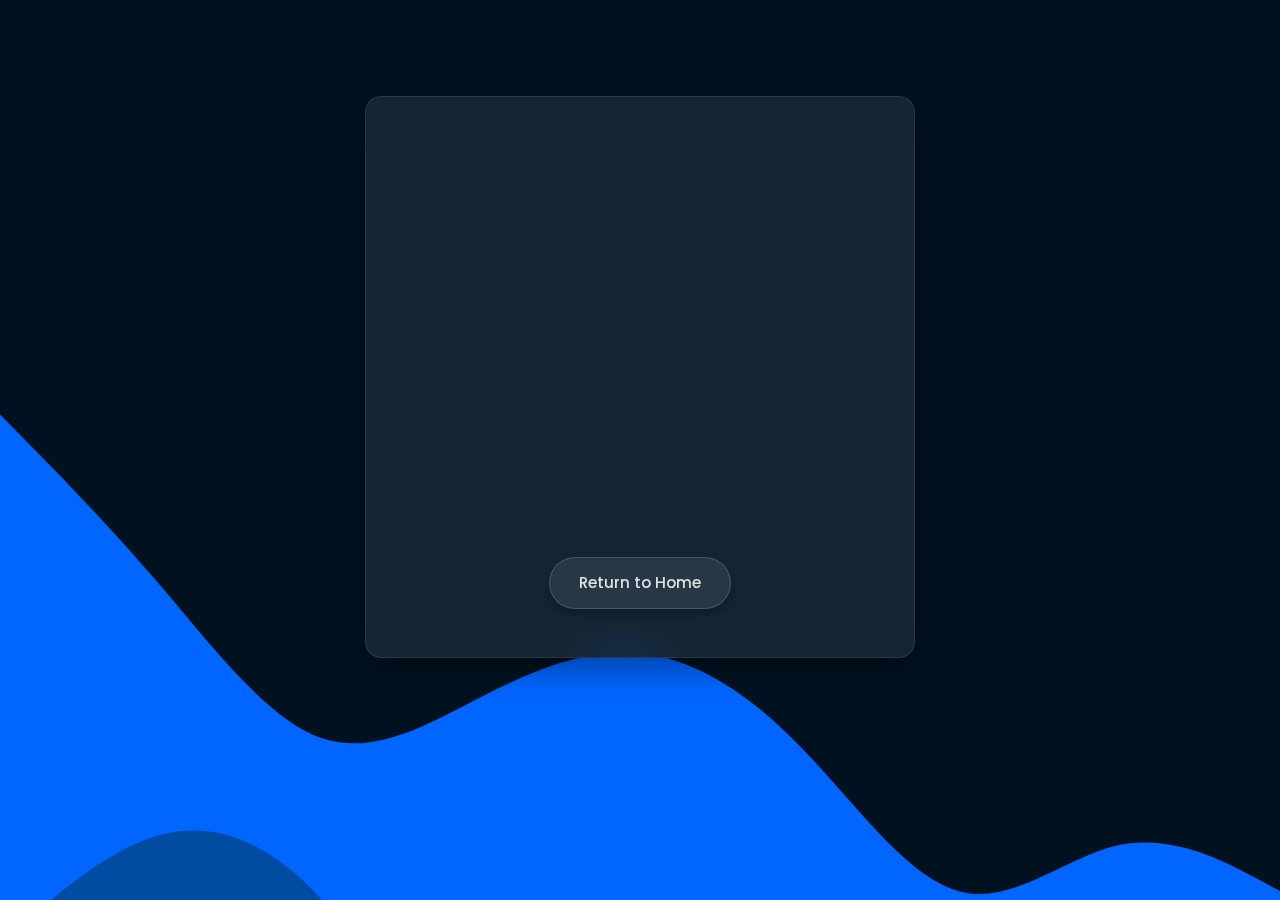
<file: thankyou.html>
<!DOCTYPE html>
<html lang="en">
<head>
    <meta charset="UTF-8">
    <meta name="viewport" content="width=device-width, initial-scale=1.0">
    <title>Thank You!</title>
    <link rel="preconnect" href="https://fonts.googleapis.com">
    <link rel="preconnect" href="https://fonts.gstatic.com" crossorigin>
    <link href="https://fonts.googleapis.com/css2?family=Outfit:wght@400;600;700&family=Inter:wght@300;400;500;600&family=Poppins:wght@400;600&display=swap" rel="stylesheet">
    <link rel="stylesheet" href="style.css">
    <link rel="icon" href="assets/fevicon.png" type="image/png" />
</head>
<body>
    <div class="thank-you-container glass-box">
        <div class="icon-wrapper">
            <!-- Using a simple checkmark emoji for the icon as no external icon library is linked -->
            <span class="animated-icon">&#x2714;</span> 
        </div>
        <h1 class="animated-text">Thank You!</h1>
        <p class="animated-text">Your message has been successfully sent.</p>
        <p class="animated-text">I appreciate you reaching out and will get back to you shortly.</p>
        <a href="index.html" class="back-home-btn">Return to Home</a>
    </div>
</body>
</html>
</file>
<file: style.css>
/*
 * =============================================================================
 * Project: Rohit Lokhande Portfolio Website - Comprehensive Stylesheet
 * Author: Gemini
 * Date: July 13, 2025
 * Version: 5.2 (Always-On Dropdown Navigation for index.html)
 * Description: This stylesheet provides a complete, responsive design for the
 * Rohit Lokhande portfolio website, including the main pages,
 * contact form, admin login, and admin dashboard. It implements
 * a dark theme with glassmorphism effects and ensures full
 * mobile-friendliness across all sections, specifically
 * addressing navigation menus for both the main site and the
 * admin panel, and optimizing table and form layouts for small screens.
 *
 * This version has been thoroughly reviewed for consistency in input styling
 * and overall mobile responsiveness, with specific focus on admin-panel.html.
 *
 * IMPORTANT: This version modifies index.html's navigation to always be a
 * dropdown menu, controlled by an icon, regardless of screen size.
 * =============================================================================
 */

/* =============================================================================
 * 1. BASE STYLES & UNIVERSAL RULES
 * - Box-sizing, font imports (if needed), root variables, body defaults.
 * =============================================================================
 */

/* Universal Box-Sizing for easier layout calculations */
*,
*::before,
*::after {
    box-sizing: border-box;
    margin: 0;
    padding: 0;
}

/*
 * Font Imports (from your HTML)
 * These links are typically placed in the <head> of your HTML files.
 * If they are already there, you do NOT need to @import them again here.
 * Uncomment the @import rules below ONLY if you prefer to manage them
 * directly from your CSS and have removed them from your HTML <head>.
 */
/*
@import url('https://fonts.googleapis.com/css2?family=Outfit:wght@400;600;700&display=swap');
@import url('https://fonts.googleapis.com/css2?family=Inter:wght@300;400;500;600&display=swap');
@import url('https://fonts.googleapis.com/css2?family=Poppins:wght@400;600&display=swap');
*/

/* --- THEME VARIABLES: Centralized for easy theme management --- */
:root {
    /* Color Palette - Dark Theme with Cyan Accents */
    --primary-text-color: #e0e0e0; /* Light gray for main text and headings */
    --secondary-text-color: #a0a0a0; /* Slightly darker light gray for descriptions, sub-text */
    --accent-color: #8be9fd; /* Vibrant light blue/cyan for interactive elements, highlights */
    --background-color: #1a232e; /* Very dark blue for the main background */

    /* Action & Status Colors */
    --primary-action-color: #007bff; /* Standard blue for primary buttons */
    --primary-action-hover: #0056b3; /* Darker blue on hover for primary buttons */
    --secondary-action-color: #6c757d; /* Muted gray for secondary buttons */
    --secondary-action-hover: #5a6268; /* Darker gray on hover for secondary buttons */
    --danger-color: #ef5350; /* Red for destructive actions (e.g., delete, logout) */
    --danger-hover: #d32f2f; /* Darker red on hover for danger actions */
    --success-color: #8bc34a; /* Green for success messages/icons */
    --info-color: #2196f3; /* Blue for informational messages */
    --warning-color: #ffc107; /* Yellow for warnings */

    /* Glass Effect Properties */
    --glass-bg-color: rgba(30, 45, 60, 0.7); /* Darker semi-transparent background for glass elements */
    --glass-border-color: rgba(60, 75, 90, 0.5); /* Slightly lighter dark border for glass elements */
    --glass-shadow-color: rgba(0, 0, 0, 0.4); /* Darker, more pronounced shadow for glass elements */
    --glass-blur-amount: 15px; /* Standard blur level for glassmorphism */

    /* Font Families - Defined using fallbacks */
    --font-outfit: 'Outfit', sans-serif;   /* For prominent headings */
    --font-inter: 'Inter', sans-serif;     /* For body text, forms, general UI */
    --font-poppins: 'Poppins', sans-serif; /* For buttons, specific call-to-actions */

    /* Font Weights - Standardized for consistency */
    --font-weight-light: 300;
    --font-weight-regular: 400;
    --font-weight-medium: 500;
    --font-weight-semibold: 600;
    --font-weight-bold: 700;

    /* Spacing Units - Consistent padding and margins */
    --spacing-xs: 0.5rem;   /* 8px */
    --spacing-sm: 1rem;     /* 16px */
    --spacing-md: 1.5rem;   /* 24px */
    --spacing-lg: 2rem;     /* 32px */
    --spacing-xl: 3rem;     /* 48px */
    --spacing-xxl: 4rem;    /* 64px */

    /* Border Radii - Consistent rounded corners */
    --border-radius-sm: 8px;
    --border-radius-md: 12px;
    --border-radius-lg: 16px;
    --border-radius-pill: 30px; /* For pill-shaped buttons */
    --border-radius-circle: 50%; /* For circular elements like profile images */

    /* Transition Durations - Smooth animations */
    --transition-speed-fast: 0.2s;
    --transition-speed-normal: 0.3s;
    --transition-speed-slow: 0.5s;
    --transition-ease: ease-in-out;
}

/* --- Base Body Styling --- */
body {
    font-family: var(--font-inter), sans-serif; /* Default body font */
    line-height: 1.6; /* Improved readability for long text blocks */
    color: var(--primary-text-color); /* Default text color */
    background-color: var(--background-color); /* Fallback background color */
    min-height: 100vh; /* Ensures body takes at least full viewport height */
    display: flex; /* Enables flexbox layout for main content and footer */
    flex-direction: column; /* Stacks children vertically */
    overflow-x: hidden; /* CRITICAL: Prevents horizontal scrollbar from appearing on the body */

    /* SVG background properties - Ensures background is fully visible and responsive */
    background-image: url('assets/background.svg'); /* Path to your SVG background image */
    background-size: cover; /* Scales the background image to cover the entire viewport */
    background-position: center center; /* Centers the background image */
    background-repeat: no-repeat; /* Prevents the background image from repeating */
    background-attachment: fixed; /* Keeps the background fixed during page scroll */
    position: relative; /* Establishes a positioning context for z-index */
    z-index: 1; /* Ensures body content is on a layer above the background */
}

/* Ensures main content is above any potential background layers or decorative elements */
.main-content-wrapper {
    position: relative; /* Establishes a positioning context */
    z-index: 2; /* Higher z-index to appear above body background */
    flex-grow: 1; /* Allows main content to take up available vertical space */
    padding: var(--spacing-lg) var(--spacing-sm); /* Responsive padding: 2rem top/bottom, 1rem left/right */
    max-width: 1200px; /* Limits content width for better readability on large screens */
    margin: 0 auto; /* Centers the content wrapper horizontally */
    display: flex; /* Enables flexbox layout for sections within */
    flex-direction: column; /* Stacks sections vertically */
    gap: var(--spacing-lg); /* Space between major sections */
}

/* --- Typography Styling for Headings and Paragraphs --- */
h1, h2, h3, h4, h5, h6 {
    font-family: var(--font-outfit), sans-serif; /* Headings use Outfit font */
    color: var(--primary-text-color); /* Consistent heading color */
    font-weight: var(--font-weight-bold); /* Default bold weight for headings */
    margin-bottom: var(--spacing-sm); /* Standard bottom margin for headings */
    line-height: 1.2; /* Tighter line height for better heading appearance */
}

h1 {
    font-size: 3rem; /* Larger for main hero title */
    font-weight: var(--font-weight-bold);
}

h2 {
    font-size: 2.4rem; /* Adjusted for section titles */
    text-align: center; /* Centers section titles */
    margin-bottom: var(--spacing-md); /* More space below section titles */
    color: var(--accent-color); /* Highlight section titles with accent color */
    text-shadow: 0 2px 8px rgba(0, 0, 0, 0.4); /* Subtle text shadow for depth */
}

h3 {
    font-size: 1.8rem;
    font-weight: var(--font-weight-semibold);
}

h4 {
    font-size: 1.3rem;
    font-weight: var(--font-weight-medium);
}

p {
    margin-bottom: var(--spacing-sm); /* Standard bottom margin for paragraphs */
    font-size: 1rem; /* Default paragraph font size */
    color: var(--secondary-text-color); /* Slightly muted color for body text */
    font-weight: var(--font-weight-regular);
}

/* Anchor (Link) Styling */
a {
    color: var(--accent-color); /* Links use accent color */
    text-decoration: none; /* Removes default underline */
    transition: color var(--transition-speed-normal) var(--transition-ease); /* Smooth color transition on hover */
}

a:hover {
    color: #a4f2ff; /* Lighter accent on hover for dark theme contrast */
    text-decoration: underline; /* Add underline on hover for clarity */
}

/* --- Reusable Utility Classes --- */

/* Glass Effect Box Styling */
.glass-box {
    background: var(--glass-bg-color); /* Semi-transparent background */
    backdrop-filter: blur(var(--glass-blur-amount)); /* Blur effect */
    -webkit-backdrop-filter: blur(var(--glass-blur-amount)); /* Vendor prefix for Safari */
    border-radius: var(--border-radius-lg); /* Rounded corners */
    border: 1px solid var(--glass-border-color); /* Subtle border */
    box-shadow: 0 8px 32px 0 var(--glass-shadow-color); /* Soft shadow for depth */
    padding: var(--spacing-lg); /* Standard padding inside the box */
    margin-bottom: var(--spacing-lg); /* Standard bottom margin for stacking */
    transition: all var(--transition-speed-normal) var(--transition-ease); /* Smooth transitions for hover effects */
}

.glass-box:hover {
    box-shadow: 0 12px 40px 0 rgba(0, 0, 0, 0.45); /* Enhanced shadow on hover */
    transform: translateY(-3px); /* Slight lift effect */
}

/* Action Button Styling */
.action-btn {
    display: inline-block; /* Allows padding and margin, but respects content width */
    padding: var(--spacing-sm) var(--spacing-md); /* Standard padding for buttons */
    border-radius: var(--border-radius-sm); /* Slightly rounded corners */
    font-weight: var(--font-weight-semibold); /* Bolder text for buttons */
    text-align: center; /* Centers text within the button */
    cursor: pointer; /* Indicates clickable element */
    transition: all var(--transition-speed-normal) var(--transition-ease); /* Smooth transitions */
    border: none; /* Removes default button border */
    font-family: var(--font-inter), sans-serif; /* Button text font */
    font-size: 1rem; /* Standard button font size */
    white-space: nowrap; /* Prevents button text from wrapping */
    text-decoration: none; /* Ensures no underline for anchor buttons */
}

.primary-action {
    background-color: var(--primary-action-color); /* Primary blue background */
    color: #ffffff; /* White text */
    box-shadow: 0 4px 10px rgba(0, 123, 255, 0.3); /* Soft shadow */
}

.primary-action:hover {
    background-color: var(--primary-action-hover); /* Darker blue on hover */
    box-shadow: 0 6px 15px rgba(0, 123, 255, 0.4); /* Enhanced shadow on hover */
    transform: translateY(-2px); /* Slight lift effect */
}

.secondary-action {
    background-color: var(--secondary-action-color); /* Muted gray background */
    color: #ffffff; /* White text */
    box-shadow: 0 4px 10px rgba(108, 117, 125, 0.3); /* Soft shadow */
}

.secondary-action:hover {
    background-color: var(--secondary-action-hover); /* Darker gray on hover */
    box-shadow: 0 6px 15px rgba(108, 117, 125, 0.4); /* Enhanced shadow on hover */
    transform: translateY(-2px); /* Slight lift effect */
}

.danger-action {
    background-color: var(--danger-color); /* Red background for danger */
    color: #ffffff; /* White text */
    box-shadow: 0 4px 10px rgba(239, 83, 80, 0.3); /* Soft shadow */
}

.danger-action:hover {
    background-color: var(--danger-hover); /* Darker red on hover */
    box-shadow: 0 6px 15px rgba(239, 83, 80, 0.4); /* Enhanced shadow on hover */
    transform: translateY(-2px); /* Slight lift effect */
}

/* Message Status Styling */
.success-message {
    color: var(--success-color); /* Green for success */
    font-weight: var(--font-weight-medium);
    margin-top: var(--spacing-sm);
    text-align: center;
}

.error-message {
    color: var(--danger-color); /* Red for errors */
    font-weight: var(--font-weight-medium);
    margin-top: var(--spacing-sm);
    text-align: center;
}

/* --- Section Container Styling --- */
.section-container {
    padding: var(--spacing-xl); /* Generous padding for sections */
    margin-bottom: var(--spacing-xl); /* Space between sections */
    text-align: center; /* Default text alignment for sections */
}

/* =============================================================================
 * 2. INDEX.HTML (MAIN PORTFOLIO PAGE) STYLES
 * - Top Bar, Hero Section, Skills, Projects, Contact, Let's Connect.
 * =============================================================================
 */

/* --- Top Bar / Main Navigation (index.html) --- */
.top-bar {
    display: flex; /* Uses flexbox for horizontal alignment */
    justify-content: space-between; /* Pushes logo to left, nav to right */
    align-items: center; /* Vertically centers items */
    padding: var(--spacing-sm) var(--spacing-md); /* Padding for the top bar */
    background: rgba(30, 45, 60, 0.95); /* Semi-transparent dark background */
    backdrop-filter: blur(10px); /* Blur effect */
    -webkit-backdrop-filter: blur(10px); /* Vendor prefix */
    border-bottom: 1px solid rgba(60, 75, 90, 0.7); /* Subtle bottom border */
    box-shadow: 0 2px 10px rgba(0, 0, 0, 0.5); /* Shadow for depth */
    position: sticky; /* Makes the header stick to the top */
    top: 0; /* Sticks to the very top */
    z-index: 1000; /* Ensures it's above other content */
    flex-wrap: wrap; /* Allows items to wrap on smaller screens */
}

.top-bar .logo {
    font-family: var(--font-outfit), sans-serif; /* Logo font */
    font-weight: var(--font-weight-bold);
    font-size: 1.8rem; /* Logo size */
    color: var(--primary-text-color); /* Logo color */
    user-select: none; /* Prevents text selection */
    text-shadow: 0 2px 5px rgba(0, 0, 0, 0.3); /* Subtle text shadow */
}

/* Ellipsis Icon for ALL Navigation (index.html) - ALWAYS VISIBLE */
.menu-icon-dots {
    cursor: pointer; /* Indicates clickable */
    font-size: 1.8rem; /* Icon size */
    color: var(--primary-text-color); /* Icon color */
    padding: var(--spacing-xs); /* Padding around the icon */
    border-radius: var(--border-radius-sm); /* Rounded corners */
    transition: background-color var(--transition-speed-normal) var(--transition-ease); /* Smooth hover effect */
    display: block; /* Always visible now */
    z-index: 1001; /* Ensures it's above the dropdown when active */
    position: relative; /* For dropdown positioning */
}

.menu-icon-dots:hover {
    background-color: rgba(255, 255, 255, 0.1); /* Light background on hover */
}

/* Main Dropdown Menu (index.html) - Always a dropdown */
.dropdown-menu {
    list-style: none; /* Removes bullet points */
    margin: 0;
    padding: 0;
    display: flex; /* Default to flex for internal stacking */
    flex-direction: column; /* Stack links vertically */
    position: absolute; /* Position relative to .top-bar (or its containing block) */
    top: 100%; /* Position below the top-bar */
    right: var(--spacing-md); /* Align to right edge */
    background: rgba(29, 44, 60, 0.98); /* Darker background for dropdown */
    backdrop-filter: blur(15px);
    -webkit-backdrop-filter: blur(15px);
    width: 180px; /* Fixed width for dropdown */
    border-radius: var(--border-radius-sm);
    box-shadow: 0 8px 20px rgba(0, 0, 0, 0.6);
    border: 1px solid rgba(139, 233, 253, 0.2);
    padding: 0.5rem 0; /* Adjusted padding */
    opacity: 0; /* Hidden initially */
    transform: translateY(-10px); /* Slight initial offset */
    transition: opacity 0.3s ease, transform 0.3s ease; /* Smooth animation */
    z-index: 990; /* Lower than menu-icon-dots, higher than content */
    pointer-events: none; /* Prevents interaction when hidden */
}

.dropdown-menu.active {
    opacity: 1;
    transform: translateY(0);
    pointer-events: all; /* Allows interaction when active */
}
.dropdown-menu li {
    width: 100%; /* Full width list items */
}
.dropdown-menu li a {
    padding: 0.6rem 1rem; /* Adjusted link padding */
    width: calc(100% - 2rem); /* Account for padding */
    display: block; /* Make links block level */
    text-align: left; /* Align text left */
    border-radius: 0; /* No rounded corners inside dropdown */
    font-size: 1rem; /* Adjusted font size */
    color: var(--primary-text-color); /* Link color */
    text-decoration: none;
    transition: all var(--transition-speed-normal) var(--transition-ease);
}
.dropdown-menu li a:hover {
    background-color: rgba(139, 233, 253, 0.1);
    transform: none; /* No lift effect in dropdown */
    box-shadow: none;
    color: var(--accent-color);
}


/* --- Hero Section (index.html) --- */
.hero-section {
    display: flex; /* Uses flexbox for layout */
    flex-direction: column; /* Stacks items vertically by default (mobile-first) */
    align-items: center; /* Centers items horizontally */
    text-align: center; /* Centers text */
    gap: var(--spacing-md); /* Space between image and info */
    padding: var(--spacing-sm); /* Padding for the section */
    min-height: calc(100vh - 80px); /* Adjusts height based on header (approx) */
    justify-content: center; /* Centers content vertically */
}

.profile-image {
    width: 160px; /* Fixed width for profile image */
    height: 160px; /* Fixed height for profile image */
    border-radius: var(--border-radius-circle); /* Makes it perfectly circular */
    object-fit: cover; /* Ensures image covers the area without distortion */
    border: 4px solid var(--glass-border-color); /* Border matching glass theme */
    box-shadow: 0 4px 20px var(--glass-shadow-color); /* Shadow for depth */
    flex-shrink: 0; /* Prevents image from shrinking on smaller screens */
}

.profile-info {
    max-width: 600px; /* Limits width of text content */
}

.hero-title {
    font-size: 2.8rem; /* Adjusted hero title size for mobile */
    margin-bottom: var(--spacing-xs); /* Reduced margin */
    line-height: 1.2;
    color: var(--primary-text-color);
    text-shadow: 0 4px 10px rgba(0, 0, 0, 0.4); /* Prominent text shadow */
}

.hero-description-wrapper {
    padding: var(--spacing-md); /* Padding inside the glass box */
}

.hero-desc {
    font-size: 1rem; /* Default description font size */
    color: var(--secondary-text-color);
    font-weight: var(--font-weight-regular);
    margin-bottom: 0; /* No bottom margin if it's the last element */
}

.hero-buttons {
    display: flex; /* Uses flexbox for buttons */
    flex-direction: column; /* Stacks buttons vertically by default (mobile-first) */
    gap: var(--spacing-sm); /* Space between buttons */
    margin-top: var(--spacing-md); /* Space above buttons */
}

.hero-btn {
    padding: 0.8rem 1.5rem; /* Padding for hero buttons */
    border-radius: var(--border-radius-pill); /* Pill-shaped buttons */
    font-weight: var(--font-weight-bold);
    font-size: 1rem; /* Button font size */
    text-transform: uppercase; /* Uppercase text */
    letter-spacing: 0.05em; /* Letter spacing */
    box-shadow: 0 5px 15px rgba(0, 0, 0, 0.3); /* Button shadow */
    transition: all var(--transition-speed-normal) var(--transition-ease); /* Smooth transitions */
    text-decoration: none; /* No underline */
    width: 100%; /* Full width on mobile */
    text-align: center; /* Center text */
}

.hero-btn.primary {
    background-color: var(--accent-color); /* Accent color background */
    color: var(--background-color); /* Dark text on accent background */
}

.hero-btn.primary:hover {
    background-color: #61dafb; /* Lighter accent on hover */
    transform: translateY(-3px); /* Lift effect */
    box-shadow: 0 8px 20px rgba(139, 233, 253, 0.6); /* Enhanced shadow */
}

.hero-btn.secondary {
    background-color: transparent; /* Transparent background */
    color: var(--accent-color); /* Accent color text */
    border: 2px solid var(--accent-color); /* Accent color border */
}

.hero-btn.secondary:hover {
    background-color: rgba(139, 233, 253, 0.1); /* Light accent background on hover */
    transform: translateY(-3px); /* Lift effect */
    box-shadow: 0 8px 20px rgba(139, 233, 253, 0.4); /* Enhanced shadow */
}

/* --- Skills Section (index.html) --- */
.skill-boxes {
    display: grid; /* Uses grid for layout */
    grid-template-columns: 1fr; /* Single column by default (mobile-first) */
    gap: var(--spacing-md); /* Space between skill boxes */
    max-width: 900px; /* Limits grid width on larger screens */
    margin: 0 auto; /* Centers the grid */
}

.skill-box {
    text-align: center; /* Centers content within the box */
    background: rgba(30, 45, 60, 0.8); /* Darker semi-transparent background */
    backdrop-filter: blur(var(--glass-blur-amount)); /* Blur effect */
    -webkit-backdrop-filter: blur(var(--glass-blur-amount));
    border-radius: var(--border-radius-lg); /* Rounded corners */
    border: 1px solid var(--glass-border-color); /* Subtle border */
    box-shadow: 0 4px 20px var(--glass-shadow-color); /* Shadow */
    padding: var(--spacing-md); /* Padding inside the box */
    transition: all var(--transition-speed-normal) var(--transition-ease); /* Smooth transitions */
}

.skill-box:hover {
    transform: translateY(-5px); /* Lift effect on hover */
    background-color: rgba(40, 55, 70, 0.9); /* Slightly less transparent on hover */
    box-shadow: 0 8px 25px rgba(0, 0, 0, 0.5); /* Enhanced shadow */
}

.skill-box h4 {
    margin-bottom: var(--spacing-sm); /* Space below skill category title */
    color: var(--accent-color); /* Accent color for category title */
}

.skill-box ul {
    list-style: none; /* Removes bullet points */
    padding: 0;
}

.skill-box li {
    background: rgba(50, 65, 80, 0.7); /* Background for individual skill items */
    padding: 0.7rem 1.2rem; /* Padding for skill items */
    margin-bottom: 0.5rem; /* Space between skill items */
    border-radius: var(--border-radius-sm); /* Rounded corners */
    color: var(--primary-text-color); /* Text color for skill items */
    font-size: 0.95rem; /* Font size for skill items */
    font-weight: var(--font-weight-medium);
    transition: transform var(--transition-speed-fast) var(--transition-ease),
                background-color var(--transition-speed-fast) var(--transition-ease); /* Fast transitions */
}

.skill-box li:last-child {
    margin-bottom: 0; /* No bottom margin for the last item */
}

.skill-box li:hover {
    transform: translateY(-3px); /* Slight lift effect on hover */
    background-color: rgba(70, 85, 100, 0.9); /* Darker background on hover */
}

/* --- Projects Section (index.html) --- */
.projects-grid {
    display: grid; /* Uses grid for layout */
    grid-template-columns: 1fr; /* Single column by default (mobile-first) */
    gap: var(--spacing-lg); /* Space between project cards */
    justify-content: center; /* Centers grid items */
}

.project-card {
    display: flex; /* Uses flexbox for internal layout */
    flex-direction: column; /* Stacks content vertically */
    overflow: hidden; /* Hides overflowing content (e.g., image corners) */
    text-align: center; /* Centers text within the card */
    padding: 0; /* No padding on the glass-box itself, content will have padding */
    /* Inherits glass-box properties */
    background: var(--glass-bg-color);
    backdrop-filter: blur(var(--glass-blur-amount));
    -webkit-backdrop-filter: blur(var(--glass-blur-amount));
    border-radius: var(--border-radius-lg);
    border: 1px solid var(--glass-border-color);
    box-shadow: 0 8px 32px 0 var(--glass-shadow-color);
    transition: all var(--transition-speed-normal) var(--transition-ease);
}

.project-card:hover {
    box-shadow: 0 12px 40px 0 rgba(0, 0, 0, 0.45);
    transform: translateY(-5px);
}

.project-card img {
    width: 100%; /* Image takes full width of the card */
    height: 200px; /* Fixed height for project images */
    object-fit: cover; /* Ensures image covers the area without distortion */
    border-bottom: 1px solid var(--glass-border-color); /* Separator below image */
    margin-bottom: var(--spacing-md); /* Space below image */
}

.project-card h3 {
    margin-top: 0;
    margin-bottom: var(--spacing-sm); /* Space below project title */
    color: var(--accent-color); /* Accent color for project title */
    padding: 0 var(--spacing-md); /* Horizontal padding for title */
}

.project-card p {
    color: var(--secondary-text-color);
    margin-bottom: var(--spacing-md); /* Space below description */
    padding: 0 var(--spacing-md); /* Horizontal padding for description */
}

.project-tags {
    display: flex; /* Uses flexbox for tags */
    flex-wrap: wrap; /* Allows tags to wrap to next line */
    justify-content: center; /* Centers tags horizontally */
    gap: var(--spacing-xs); /* Space between tags */
    margin-bottom: var(--spacing-md); /* Space below tags */
    padding: 0 var(--spacing-md); /* Horizontal padding */
}

.tag {
    background-color: rgba(139, 233, 253, 0.1); /* Light accent background for tags */
    color: var(--accent-color); /* Accent color text for tags */
    padding: 0.4rem 0.8rem; /* Padding for tags */
    border-radius: var(--border-radius-pill); /* Pill-shaped tags */
    font-size: 0.85rem; /* Smaller font size for tags */
    font-weight: var(--font-weight-medium);
}

.project-buttons {
    display: flex; /* Uses flexbox for buttons */
    justify-content: center; /* Centers buttons horizontally */
    gap: var(--spacing-sm); /* Space between buttons */
    margin-top: auto; /* Pushes buttons to the bottom of the card */
    padding: 0 var(--spacing-md) var(--spacing-md); /* Padding for buttons at the bottom */
}

.project-btn {
    padding: 0.8rem 1.5rem; /* Padding for project buttons */
    border-radius: var(--border-radius-pill); /* Pill-shaped buttons */
    font-size: 0.95rem; /* Button font size */
    font-weight: var(--font-weight-semibold);
    text-decoration: none; /* No underline */
}

/* --- Let's Connect Button (index.html) --- */
.lets-connect-wrapper {
    text-align: center; /* Centers the button */
    margin: var(--spacing-xl) 0; /* Vertical margin */
}

.connect-btn {
    display: inline-block; /* Allows padding and margin */
    background-color: var(--accent-color); /* Accent color background */
    color: var(--background-color); /* Dark text on accent background */
    padding: 1.2rem 3rem; /* Generous padding */
    border-radius: var(--border-radius-pill); /* Pill-shaped */
    font-size: 1.2rem; /* Larger font size */
    font-weight: var(--font-weight-bold);
    text-transform: uppercase; /* Uppercase text */
    letter-spacing: 0.08em; /* Letter spacing */
    box-shadow: 0 8px 20px rgba(139, 233, 253, 0.4); /* Prominent shadow */
    transition: all var(--transition-speed-normal) var(--transition-ease); /* Smooth transitions */
    text-decoration: none; /* No underline */
}

.connect-btn:hover {
    background-color: #61dafb; /* Lighter accent on hover */
    transform: translateY(-5px); /* Significant lift effect */
    box-shadow: 0 12px 30px rgba(139, 233, 253, 0.6); /* Enhanced shadow */
}

.connect-btn:active {
    transform: translateY(0); /* Resets on click */
    box-shadow: 0 3px 10px rgba(139, 233, 253, 0.3); /* Subtle shadow */
}

/* =============================================================================
 * 3. FOOTER STYLES (COMMON TO ALL PAGES)
 * =============================================================================
 */

footer {
    background: var(--glass-bg-color); /* Glass background */
    backdrop-filter: blur(10px); /* Blur effect */
    -webkit-backdrop-filter: blur(10px);
    border-top: 1px solid var(--glass-border-color); /* Top border */
    padding: var(--spacing-md) var(--spacing-sm); /* Padding */
    text-align: center; /* Centers text */
    margin-top: var(--spacing-xl); /* Space above footer */
    color: var(--secondary-text-color); /* Muted text color */
    font-size: 0.9rem; /* Smaller font size */
    display: flex; /* Uses flexbox for internal layout */
    flex-direction: column; /* Stacks items vertically */
    align-items: center; /* Centers items horizontally */
    gap: var(--spacing-sm); /* Space between links and copyright */
}

.footer-links {
    display: flex; /* Uses flexbox for links */
    flex-wrap: wrap; /* Allows links to wrap */
    justify-content: center; /* Centers links */
    gap: var(--spacing-md); /* Space between links */
    margin-bottom: var(--spacing-sm); /* Space below links */
}

.footer-links a {
    display: flex; /* Uses flexbox for icon and text */
    align-items: center; /* Vertically aligns icon and text */
    gap: 0.5rem; /* Space between icon and text */
    color: var(--secondary-text-color); /* Link color */
    font-weight: var(--font-weight-regular);
    transition: color var(--transition-speed-normal) var(--transition-ease),
                transform var(--transition-speed-normal) var(--transition-ease); /* Smooth transitions */
    text-decoration: none; /* No underline */
}

.footer-links a:hover {
    color: var(--accent-color); /* Accent color on hover */
    transform: translateY(-3px); /* Slight lift effect */
}

.footer-links .icon {
    width: 24px; /* Icon size */
    height: 24px; /* Icon size */
    filter: grayscale(100%) brightness(200%); /* Makes icons white/bright on dark background */
    transition: filter var(--transition-speed-normal) var(--transition-ease); /* Smooth filter transition */
}

.footer-links a:hover .icon {
    filter: grayscale(0%) brightness(100%); /* Colors icons on hover */
}

/* =============================================================================
 * 4. FORM.HTML (CONTACT FORM PAGE) STYLES
 * =============================================================================
 */

/* Form Container - Applies the glass effect */
.form-container {
    max-width: 600px; /* Max width for the form box */
    margin: var(--spacing-xl) auto; /* Centers horizontally, adds vertical space */
    padding: var(--spacing-xl); /* Generous padding inside the form box */
    text-align: center; /* Centers text within the container */

    /* Inherits glass-box properties */
    background: var(--glass-bg-color);
    backdrop-filter: blur(var(--glass-blur-amount));
    -webkit-backdrop-filter: blur(var(--glass-blur-amount));
    border-radius: var(--border-radius-lg);
    border: 1px solid var(--glass-border-color);
    box-shadow: 0 8px 35px var(--glass-shadow-color);
    
    transition: transform var(--transition-speed-normal) var(--transition-ease),
                box-shadow var(--transition-speed-normal) var(--transition-ease),
                background var(--transition-speed-normal) var(--transition-ease),
                border var(--transition-speed-normal) var(--transition-ease);
}

.form-container:hover {
    transform: translateY(-5px); /* Slight lift on hover */
    box-shadow: 0 12px 45px rgba(0, 0, 0, 0.5); /* Enhanced shadow on hover */
    background: rgba(30, 45, 60, 0.88); /* Slightly less transparent on hover */
    border: 1px solid rgba(60, 75, 90, 0.7); /* Adjusted border on hover */
}

.form-container h1 {
    font-family: var(--font-outfit), sans-serif; /* Form heading font */
    font-size: 2.6rem; /* Form heading size */
    font-weight: var(--font-weight-bold);
    color: var(--primary-text-color);
    margin-bottom: var(--spacing-lg); /* Space below heading */
    text-shadow: 0 2px 4px rgba(0,0,0,0.2);
}

/* Form Grid Layout */
.form-container form {
    display: grid; /* Uses grid for form fields */
    grid-template-columns: 1fr 1fr; /* Two columns for desktop */
    gap: var(--spacing-md) var(--spacing-lg); /* Vertical and horizontal gap */
    align-items: end; /* Aligns labels to the bottom of their grid cell */
}

/* Form Group (Label + Input) */
.form-group {
    display: flex; /* Uses flexbox for label and input */
    flex-direction: column; /* Stacks label above input */
    text-align: left; /* Aligns text left within the group */
}

.form-group.full-width {
    grid-column: 1 / -1; /* Makes element span all columns */
}

.form-container form label {
    display: block; /* Ensures label takes full width */
    margin-bottom: 0.5rem; /* Space below label */
    font-weight: var(--font-weight-medium);
    color: var(--primary-text-color);
    font-size: 1rem;
    opacity: 0.9; /* Slightly transparent */
    font-family: var(--font-inter), sans-serif;
}

/* Input and Textarea Styling */
.form-container form input[type="text"],
.form-container form input[type="email"],
.form-container form input[type="tel"],
.form-container form textarea {
    width: 100%; /* Full width of its container */
    padding: 1rem; /* Padding inside input fields */
    border: 1px solid rgba(139, 233, 253, 0.25); /* Subtle border */
    border-radius: var(--border-radius-sm); /* Rounded corners */
    font-size: 1rem; /* Input text size */
    background-color: rgba(60, 75, 90, 0.5); /* Semi-transparent dark background */
    color: var(--primary-text-color); /* Input text color */
    outline: none; /* Removes default outline on focus */
    transition: all var(--transition-speed-normal) var(--transition-ease); /* Smooth transitions */
    box-shadow: inset 0 2px 5px rgba(0, 0, 0, 0.2); /* Inner shadow for depth */
    font-family: var(--font-inter), sans-serif;
}

.form-container form input[type="text"]::placeholder,
.form-container form input[type="email"]::placeholder,
.form-container form input[type="tel"]::placeholder,
.form-container form textarea::placeholder {
    color: #a0a0a0; /* Placeholder text color */
    opacity: 0.7; /* Slightly transparent placeholder */
    font-family: var(--font-inter), sans-serif;
}

.form-container form input[type="text"]:focus,
.form-container form input[type="email"]:focus,
.form-container form input[type="tel"]:focus,
.form-container form textarea:focus {
    border-color: var(--accent-color); /* Accent border on focus */
    background-color: rgba(60, 75, 90, 0.7); /* Slightly darker background on focus */
    box-shadow: 0 0 0 4px rgba(139, 233, 253, 0.2); /* Outer shadow on focus */
}

.form-container form textarea {
    resize: vertical; /* Allows vertical resizing */
    min-height: 120px; /* Minimum height for textarea */
}

/* Submit Button Styling */
.form-container form button[type="submit"] {
    grid-column: 1 / -1; /* Spans all columns */
    background: var(--accent-color); /* Accent background */
    color: #1a232e; /* Dark text */
    border: none; /* No border */
    padding: 1rem 2.5rem; /* Padding */
    font-size: 1.15rem; /* Font size */
    font-weight: var(--font-weight-semibold);
    border-radius: var(--border-radius-pill); /* Pill shape */
    cursor: pointer; /* Pointer cursor */
    margin-top: var(--spacing-md); /* Space above button */
    transition: background var(--transition-speed-normal) var(--transition-ease),
                transform var(--transition-speed-fast) var(--transition-ease),
                box-shadow var(--transition-speed-normal) var(--transition-ease);
    box-shadow: 0 6px 18px rgba(139, 233, 253, 0.4); /* Shadow */
    font-family: var(--font-poppins), sans-serif;
}

.form-container form button[type="submit"]:hover {
    background: #61dafb; /* Lighter accent on hover */
    transform: translateY(-3px); /* Lift effect */
    box-shadow: 0 8px 25px rgba(139, 233, 253, 0.6); /* Enhanced shadow */
}

.form-container form button[type="submit"]:active {
    transform: translateY(0); /* Resets on click */
    box-shadow: 0 3px 10px rgba(139, 233, 253, 0.3); /* Subtle shadow */
}

/* Response Message (for success/error) */
#responseMessage {
    grid-column: 1 / -1; /* Spans all columns */
    margin-top: var(--spacing-md); /* Space above message */
    font-size: 0.95rem;
    font-weight: var(--font-weight-medium);
    text-align: center;
    color: var(--primary-text-color); /* Default text color */
    font-family: var(--font-inter), sans-serif;
}

#responseMessage.success {
    color: var(--success-color); /* Green for success */
}

#responseMessage.error {
    color: var(--danger-color); /* Red for error */
}

/* --- Back to Home Button (Specific for form page and other secondary pages) --- */
.back-home-btn {
    display: inline-block; /* Allows padding and margin */
    margin-top: var(--spacing-lg); /* Space from form */
    padding: 0.8rem 1.8rem; /* Padding */
    background-color: rgba(60, 75, 90, 0.4); /* Semi-transparent dark background */
    color: var(--primary-text-color); /* Text color */
    text-decoration: none; /* No underline */
    border-radius: var(--border-radius-pill); /* Pill shape */
    font-size: 0.95rem;
    font-weight: var(--font-weight-medium);
    border: 1px solid rgba(139, 233, 253, 0.2); /* Subtle border */
    box-shadow: 0 4px 10px rgba(0, 0, 0, 0.3); /* Shadow */
    backdrop-filter: blur(10px); /* Blur effect */
    -webkit-backdrop-filter: blur(10px);
    transition: background-color var(--transition-speed-normal) var(--transition-ease),
                color var(--transition-speed-normal) var(--transition-ease),
                border-color var(--transition-speed-normal) var(--transition-ease),
                transform var(--transition-speed-fast) var(--transition-ease),
                box-shadow var(--transition-speed-fast) var(--transition-ease);
    font-family: var(--font-poppins), sans-serif;
}

.back-home-btn:hover {
    background-color: rgba(80, 95, 110, 0.5); /* Darker background on hover */
    color: var(--accent-color); /* Accent color text on hover */
    border-color: rgba(139, 233, 253, 0.4); /* Accent border on hover */
    transform: translateY(-2px); /* Lift effect */
    box-shadow: 0 6px 15px rgba(0, 0, 0, 0.4); /* Enhanced shadow */
}

.back-home-btn:active {
    transform: translateY(0); /* Resets on click */
    box-shadow: 0 2px 8px rgba(0, 0, 0, 0.2); /* Subtle shadow */
}

/* =============================================================================
 * 5. THANKYOU.HTML (THANK YOU PAGE) STYLES
 * =============================================================================
 */

.thank-you-container {
    max-width: 550px; /* Max width for the thank you message */
    margin: 6rem auto; /* Centers horizontally, adds vertical space */
    padding: var(--spacing-xl); /* Generous padding */
    text-align: center;
    display: flex; /* Uses flexbox for content alignment */
    flex-direction: column;
    align-items: center;
    justify-content: center;
    min-height: 400px; /* Ensures a decent height for the container */
    
    /* Inherits glass-box properties */
    background: var(--glass-bg-color);
    backdrop-filter: blur(var(--glass-blur-amount));
    -webkit-backdrop-filter: blur(var(--glass-blur-amount));
    border-radius: var(--border-radius-lg);
    border: 1px solid var(--glass-border-color);
    box-shadow: 0 8px 35px var(--glass-shadow-color);
    
    /* Animation for the container itself */
    animation: fadeIn var(--transition-speed-normal) var(--transition-ease) forwards;
}

/* Icon Styling for Thank You Page */
.icon-wrapper {
    margin-bottom: var(--spacing-md);
    font-size: 5rem; /* Large icon size */
    color: var(--success-color); /* Success green color */
    position: relative; /* For animation positioning */
}

.animated-icon {
    opacity: 0; /* Hidden initially */
    transform: scale(0.5); /* Smaller initially */
    animation: scaleIn 0.6s ease-out 0.3s forwards, /* Scale in animation */
               pulseGreen 1.5s infinite alternate 1s; /* Pulsing animation */
}

/* Thank You Heading */
.thank-you-container h1 {
    font-size: 3.5rem; /* Large and prominent heading */
    font-weight: var(--font-weight-bold);
    color: var(--primary-text-color);
    margin-bottom: var(--spacing-sm);
    text-shadow: 0 2px 5px rgba(0,0,0,0.2);
}

/* Thank You Paragraphs */
.thank-you-container p {
    font-size: 1.1rem; /* Readable text size */
    color: var(--secondary-text-color);
    margin-bottom: 0.8rem;
    max-width: 85%; /* Prevents text from being too wide */
    margin-left: auto;
    margin-right: auto;
}

.thank-you-container p:last-of-type {
    margin-bottom: var(--spacing-xl); /* Space before the button */
}

/* Animations for text elements on Thank You Page */
.animated-text {
    opacity: 0; /* Hidden initially */
    transform: translateY(20px); /* Slightly below initial position */
    animation: slideUpFadeIn 0.8s ease-out forwards; /* Slide up and fade in */
}

.thank-you-container h1.animated-text {
    animation-delay: 0.6s; /* Delay for heading animation */
}

.thank-you-container p.animated-text:nth-of-type(1) {
    animation-delay: 0.8s; /* Delay for first paragraph */
}

.thank-you-container p.animated-text:nth-of-type(2) {
    animation-delay: 1s; /* Delay for second paragraph */
}

/* Back to Home Button on Thank You Page */
.thank-you-container .back-home-btn {
    animation: fadeIn 0.8s ease-out 1.2s forwards; /* Fade in animation for button */
}

/* Keyframe Animations (Common) */
@keyframes fadeIn {
    from { opacity: 0; }
    to { opacity: 1; }
}

@keyframes slideUpFadeIn {
    from { opacity: 0; transform: translateY(30px); }
    to { opacity: 1; transform: translateY(0); }
}

@keyframes scaleIn {
    from { opacity: 0; transform: scale(0.5); }
    to { opacity: 1; transform: scale(1); }
}

@keyframes pulseGreen {
    0% { transform: scale(1); box-shadow: 0 0 0 0 rgba(139, 233, 253, 0.4); } /* Use accent color for pulse */
    70% { transform: scale(1.05); box-shadow: 0 0 0 20px rgba(139, 233, 253, 0); }
    100% { transform: scale(1); box-shadow: 0 0 0 0 rgba(139, 233, 253, 0); }
}

/* =============================================================================
 * 6. ADMIN.HTML (ADMIN LOGIN PAGE) STYLES
 * =============================================================================
 */

.admin-container {
    display: flex;
    justify-content: center;
    align-items: center;
    min-height: 100vh; /* Make it full viewport height */
    padding: var(--spacing-lg) var(--spacing-sm); /* Responsive padding */
    text-align: center; /* Center content within the container */
}

.admin-login-box {
    max-width: 450px; /* Max width for the login box */
    width: 100%; /* Take full width on small screens */
    padding: var(--spacing-xl); /* Generous padding */
    text-align: center;

    /* Inherits glass-box properties */
    background: var(--glass-bg-color);
    backdrop-filter: blur(var(--glass-blur-amount));
    -webkit-backdrop-filter: blur(var(--glass-blur-amount));
    border-radius: var(--border-radius-lg);
    border: 1px solid var(--glass-border-color);
    box-shadow: 0 8px 35px var(--glass-shadow-color);

    transition: transform var(--transition-speed-normal) var(--transition-ease),
                box-shadow var(--transition-speed-normal) var(--transition-ease),
                background var(--transition-speed-normal) var(--transition-ease), /* Added for hover effect */
                border var(--transition-speed-normal) var(--transition-ease); /* Added for hover effect */
}

.admin-login-box:hover {
    transform: translateY(-5px);
    box-shadow: 0 12px 45px rgba(0, 0, 0, 0.5);
    background: rgba(30, 45, 60, 0.88); /* Added for consistency with form-container */
    border: 1px solid rgba(60, 75, 90, 0.7); /* Added for consistency with form-container */
}

.admin-login-box h1 {
    font-family: var(--font-outfit), sans-serif;
    font-size: 2.5rem;
    font-weight: var(--font-weight-bold);
    color: var(--primary-text-color);
    margin-bottom: var(--spacing-xl);
    text-shadow: 0 2px 4px rgba(0,0,0,0.2);
}

.admin-login-box form {
    display: flex;
    flex-direction: column;
    gap: var(--spacing-md); /* Space between form groups */
}

.admin-form-group {
    text-align: left;
}

.admin-form-group label {
    display: block;
    margin-bottom: 0.6rem;
    font-weight: var(--font-weight-medium);
    color: var(--primary-text-color);
    font-size: 1rem;
    font-family: var(--font-inter), sans-serif;
}

/*
 * IMPORTANT: These input styles for admin login are designed to match
 * the form inputs on form.html. They already include the glassmorphism
 * effects, borders, shadows, and focus states.
 * If you are still seeing a difference, it is likely a caching issue
 * or a local override.
 */
.admin-login-box input[type="text"],
.admin-login-box input[type="password"],
.admin-login-box input[type="email"] { /* ADDED input[type="email"] HERE */
    width: 100%;
    padding: 1rem;
    border: 1px solid rgba(139, 233, 253, 0.25); /* Subtle border */
    border-radius: var(--border-radius-sm); /* Rounded corners */
    font-size: 1rem;
    background-color: rgba(60, 75, 90, 0.5); /* Semi-transparent dark background */
    color: var(--primary-text-color); /* Input text color */
    outline: none; /* Removes default outline on focus */
    transition: all var(--transition-speed-normal) var(--transition-ease); /* Smooth transitions */
    box-shadow: inset 0 2px 5px rgba(0, 0, 0, 0.2); /* Inner shadow for depth */
    font-family: var(--font-inter), sans-serif;
}

.admin-login-box input[type="text"]::placeholder,
.admin-login-box input[type="password"]::placeholder,
.admin-login-box input[type="email"]::placeholder { /* ADDED input[type="email"] HERE */
    color: #a0a0a0; /* Placeholder text color */
    opacity: 0.7; /* Slightly transparent placeholder */
    font-family: var(--font-inter), sans-serif;
}

.admin-login-box input[type="text"]:focus,
.admin-login-box input[type="password"]:focus,
.admin-login-box input[type="email"]:focus { /* ADDED input[type="email"] HERE */
    border-color: var(--accent-color); /* Accent border on focus */
    background-color: rgba(60, 75, 90, 0.7); /* Slightly darker background on focus */
    box-shadow: 0 0 0 4px rgba(139, 233, 253, 0.2); /* Outer shadow on focus */
}

.admin-login-box button[type="submit"] {
    background: var(--accent-color);
    color: #1a232e;
    border: none;
    padding: 1rem 2.5rem;
    font-size: 1.15rem;
    font-weight: var(--font-weight-semibold);
    border-radius: var(--border-radius-pill);
    cursor: pointer;
    margin-top: var(--spacing-md);
    transition: background var(--transition-speed-normal) var(--transition-ease),
                transform var(--transition-speed-fast) var(--transition-ease),
                box-shadow var(--transition-speed-normal) var(--transition-ease);
    box-shadow: 0 6px 18px rgba(139, 233, 253, 0.4);
    font-family: var(--font-poppins), sans-serif;
}

.admin-login-box button[type="submit"]:hover {
    background: #61dafb;
    transform: translateY(-3px);
    box-shadow: 0 8px 25px rgba(139, 233, 253, 0.6);
}

.admin-login-box button[type="submit"]:active {
    transform: translateY(0);
    box-shadow: 0 3px 10px rgba(139, 233, 253, 0.3);
}

/* Error message for login */
.admin-login-box .error-message {
    font-size: 0.9rem;
    margin-top: var(--spacing-sm);
}

/* Reusing .back-home-btn from other pages */
.admin-login-box .back-home-btn {
    margin-top: var(--spacing-lg);
}

/* =============================================================================
 * 7. ADMIN-PANEL.HTML (ADMIN DASHBOARD) STYLES
 * =============================================================================
 */

/* Admin Header */
.admin-main-header {
    display: flex; /* Ensure flex for alignment */
    justify-content: center; /* Center content horizontally */
    background: rgba(29, 44, 60, 0.95); /* Darker, slightly opaque background */
    backdrop-filter: blur(10px);
    -webkit-backdrop-filter: blur(10px);
    padding: 1rem var(--spacing-md); /* Adjusted padding for better default */
    box-shadow: 0 4px 20px rgba(0, 0, 0, 0.5); /* Stronger shadow */
    position: sticky; /* Makes header stick to top */
    top: 0;
    z-index: 999; /* Ensure it's above other content */
    border-bottom: 1px solid rgba(139, 233, 253, 0.1); /* Subtle bottom border */
}

.admin-main-header .header-content-wrapper {
    display: flex;
    justify-content: space-between; /* Space out title and nav */
    align-items: center;
    max-width: 1400px; /* Match main content width */
    width: 100%; /* Ensure it takes full width of its container */
    flex-wrap: nowrap; /* Prevent title/nav from wrapping on desktop */
    gap: 1rem; /* Space between title and nav */
}

.admin-header-title {
    font-family: var(--font-outfit), sans-serif;
    font-size: 2.5rem; /* Slightly larger title */
    color: var(--accent-color); /* Use your accent color */
    margin: 0;
    text-shadow: 0 3px 6px rgba(0, 0, 0, 0.4); /* More prominent shadow */
    letter-spacing: 0.05em; /* A little spacing for style */
    flex-shrink: 0; /* Prevent title from shrinking */
}

/* Admin Menu Icon (for mobile) */
.admin-menu-icon-dots {
    cursor: pointer;
    font-size: 2rem;
    color: var(--primary-text-color);
    padding: 0.5rem;
    border-radius: var(--border-radius-sm);
    transition: background-color var(--transition-speed-normal) var(--transition-ease);
    display: block; /* Always visible now */
    z-index: 1001; /* Ensure it's above the dropdown */
}

.admin-menu-icon-dots:hover {
    background-color: rgba(255, 255, 255, 0.1);
}

/* Admin Dropdown Menu (hidden by default, shown on mobile) */
.admin-dropdown-menu {
    list-style: none;
    margin: 0;
    padding: 0;
    display: flex; /* Default to flex for internal stacking */
    flex-direction: column; /* Stack links vertically */
    position: absolute; /* Position relative to .admin-main-header */
    top: 100%; /* Position below the header */
    right: var(--spacing-md); /* Align to right edge */
    background: rgba(29, 44, 60, 0.98); /* Darker background for dropdown */
    backdrop-filter: blur(15px);
    -webkit-backdrop-filter: blur(15px);
    width: 180px; /* Fixed width for dropdown */
    border-radius: var(--border-radius-sm);
    box-shadow: 0 8px 20px rgba(0, 0, 0, 0.6);
    border: 1px solid rgba(139, 233, 253, 0.2);
    padding: 0.5rem 0; /* Adjusted padding */
    opacity: 0; /* Hidden initially */
    transform: translateY(-10px); /* Slight initial offset */
    transition: opacity 0.3s ease, transform 0.3s ease; /* Smooth animation */
    z-index: 990; /* Lower than menu-icon-dots, higher than content */
    pointer-events: none; /* Prevents interaction when hidden */
}

.admin-dropdown-menu.active {
    opacity: 1;
    transform: translateY(0);
    pointer-events: all; /* Allows interaction when active */
}
.admin-dropdown-menu li {
    width: 100%; /* Full width list items */
}
.admin-dropdown-menu li a {
    padding: 0.6rem 1rem; /* Adjusted link padding */
    width: calc(100% - 2rem); /* Account for padding */
    display: block; /* Make links block level */
    text-align: left; /* Align text left */
    border-radius: 0; /* No rounded corners inside dropdown */
    font-size: 1rem; /* Adjusted font size */
    color: var(--primary-text-color); /* Link color */
    text-decoration: none;
    transition: all var(--transition-speed-normal) var(--transition-ease);
}
.admin-dropdown-menu li a:hover {
    background-color: rgba(139, 233, 253, 0.1);
    transform: none; /* No lift effect in dropdown */
    box-shadow: none;
    color: var(--accent-color);
}


/* Style for the Logout button specifically */
.admin-logout-btn {
    background-color: var(--danger-color); /* Use danger color for logout */
    color: #ffffff; /* Text color for danger button */
    border: 1px solid var(--danger-color);
    padding: 0.7rem 1.5rem; /* Slightly more padding for button feel */
    border-radius: var(--border-radius-pill); /* More rounded */
    box-shadow: 0 4px 15px rgba(239, 83, 80, 0.4);
    font-weight: var(--font-weight-semibold); /* Make logout text bolder */
}

.admin-logout-btn:hover {
    background-color: var(--danger-hover); /* Darker red on hover */
    border-color: var(--danger-hover);
    transform: translateY(-3px);
    box-shadow: 0 6px 20px rgba(239, 83, 80, 0.6);
}

/* Optional: Active link styling (requires JS to add/remove 'active' class) */
.admin-nav-link.active {
    background-color: rgba(139, 233, 253, 0.25); /* Stronger active background */
    color: var(--accent-color);
    border-color: var(--accent-color);
    font-weight: var(--font-weight-semibold);
    box-shadow: 0 2px 10px rgba(139, 233, 253, 0.3);
}

/* Dashboard Summary Cards */
.dashboard-summary {
    padding: var(--spacing-xl);
    margin-bottom: var(--spacing-xl);
}

.dashboard-cards {
    display: grid;
    grid-template-columns: repeat(auto-fit, minmax(250px, 1fr));
    gap: var(--spacing-md);
    margin-top: var(--spacing-lg);
    justify-content: center;
}

.dashboard-card {
    text-align: center;
    padding: var(--spacing-md);
    /* Inherits glass-box properties */
    background: var(--glass-bg-color);
    backdrop-filter: blur(var(--glass-blur-amount));
    -webkit-backdrop-filter: blur(var(--glass-blur-amount));
    border-radius: var(--border-radius-lg);
    border: 1px solid var(--glass-border-color);
    box-shadow: 0 8px 32px 0 var(--glass-shadow-color);
    transition: all var(--transition-speed-normal) var(--transition-ease);
}

.dashboard-card:hover {
    box-shadow: 0 12px 40px 0 rgba(0, 0, 0, 0.45);
    transform: translateY(-3px);
}

.dashboard-card h3 {
    color: var(--accent-color);
    font-size: 1.5rem;
    margin-bottom: 0.5rem;
}

.card-metric {
    font-size: 3rem;
    font-weight: var(--font-weight-bold);
    color: var(--primary-text-color);
    margin-bottom: var(--spacing-sm);
}

.card-link {
    font-size: 0.95rem;
    color: var(--secondary-text-color);
    transition: color var(--transition-speed-normal) var(--transition-ease);
}

.card-link:hover {
    color: var(--accent-color);
    text-decoration: underline;
}

.admin-actions {
    display: flex;
    flex-wrap: wrap; /* Allow buttons to wrap to next line */
    justify-content: center;
    gap: var(--spacing-sm);
    margin-top: var(--spacing-lg);
}

/* Form Submissions Table Section */
.form-submissions-section {
    padding: var(--spacing-xl);
    margin-bottom: var(--spacing-xl);
}

.form-submissions-actions {
    display: flex;
    flex-wrap: wrap; /* Allow items to wrap */
    gap: var(--spacing-md);
    align-items: center;
    margin-bottom: var(--spacing-lg);
    padding: var(--spacing-md);
    background: rgba(29, 44, 60, 0.6); /* Slightly lighter glassmorphism for this section */
    border-radius: var(--border-radius-md);
    border: 1px solid rgba(139, 233, 253, 0.1);
    box-shadow: inset 0 0 10px rgba(0, 0, 0, 0.2);
}

.filter-group {
    display: flex;
    align-items: center;
    gap: 0.8rem;
    flex-wrap: wrap; /* Allow label/select to wrap if needed */
}

.filter-group label,
.custom-date-range label {
    color: var(--primary-text-color);
    font-weight: var(--font-weight-medium);
    font-size: 1rem;
    white-space: nowrap;
}

.styled-select,
.styled-date-input {
    background: rgba(255, 255, 255, 0.1);
    border: 1px solid rgba(139, 233, 253, 0.3);
    border-radius: var(--border-radius-sm);
    padding: 0.7rem 1rem;
    color: var(--primary-text-color);
    font-family: var(--font-inter), sans-serif;
    font-size: 1rem;
    transition: all var(--transition-speed-normal) var(--transition-ease);
    outline: none;
    flex-grow: 1; /* Allows inputs to grow */
    min-width: 120px; /* Ensures they don't get too small */
}

.styled-select:focus,
.styled-date-input:focus {
    border-color: var(--accent-color);
    box-shadow: 0 0 0 4px rgba(139, 233, 253, 0.2); /* Increased blur for focus */
    background: rgba(255, 255, 255, 0.15);
}

.custom-date-range {
    display: flex;
    align-items: center;
    gap: 1rem;
    flex-wrap: wrap; /* Allow elements to wrap */
}

.styled-date-input::-webkit-calendar-picker-indicator {
    filter: invert(1); /* Makes the calendar icon white/visible on dark background */
    cursor: pointer;
}

.messages-table-wrapper {
    overflow-x: auto; /* Enables horizontal scrolling for table on small screens */
    width: 100%; /* Ensures wrapper takes full width */
    /* Add a max-width to the wrapper itself to ensure it respects parent's width */
    max-width: 100%;
    -webkit-overflow-scrolling: touch; /* For smoother scrolling on iOS */
}

.messages-table {
    width: 100%; /* Table itself should take 100% of its wrapper */
    border-collapse: collapse;
    margin-top: var(--spacing-md);
    background: rgba(255, 255, 255, 0.05);
    border-radius: var(--border-radius-md);
    overflow: hidden; /* For rounded corners on table */
    min-width: 700px; /* Ensures table doesn't shrink too much, allowing scroll */
}

.messages-table th,
.messages-table td {
    padding: 1rem;
    text-align: left;
    border-bottom: 1px solid rgba(139, 233, 253, 0.1);
}

.messages-table th {
    background-color: rgba(139, 233, 253, 0.1);
    color: var(--accent-color);
    font-weight: var(--font-weight-semibold);
    text-transform: uppercase;
    font-size: 0.9rem;
}

.messages-table tbody tr:last-child td {
    border-bottom: none;
}

.messages-table tbody tr:hover {
    background-color: rgba(139, 233, 253, 0.05);
}

.messages-table .action-btn {
    padding: 0.5rem 0.8rem;
    font-size: 0.85rem;
    border-radius: 5px;
}

.data-note {
    text-align: center;
    margin-top: var(--spacing-sm);
    font-size: 0.9rem;
    color: var(--secondary-text-color);
}

/* Admin Settings Section */
.admin-settings-section {
    padding: var(--spacing-xl);
    margin-bottom: var(--spacing-xl);
}

.change-password-form-wrapper {
    margin-bottom: var(--spacing-lg);
    padding: var(--spacing-lg);
    /* Inherits glass-box properties */
    background: var(--glass-bg-color);
    backdrop-filter: blur(var(--glass-blur-amount));
    -webkit-backdrop-filter: blur(var(--glass-blur-amount));
    border-radius: var(--border-radius-lg);
    border: 1px solid var(--glass-border-color);
    box-shadow: 0 8px 32px 0 var(--glass-shadow-color);
}

.change-password-form {
    display: flex;
    flex-direction: column;
    gap: var(--spacing-md);
    max-width: 400px;
    margin: 0 auto;
}

.other-settings {
    margin-top: var(--spacing-lg);
    padding: var(--spacing-lg);
    background: var(--glass-bg-color);
    border-radius: var(--border-radius-lg);
    border: 1px solid var(--glass-border-color);
    box-shadow: 0 8px 32px 0 var(--glass-shadow-color);
    text-align: center;
}

.other-settings ul {
    list-style: none;
    padding: 0;
    margin: var(--spacing-sm) 0;
    color: var(--secondary-text-color);
}

.other-settings li {
    margin-bottom: 0.5rem;
}

/* =============================================================================
 * 8. MEDIA QUERIES FOR RESPONSIVENESS
 * - Mobile-first approach: Default styles are for mobile.
 * - Adjustments for Tablet (768px - 1023px) and Desktop (1024px+).
 * =============================================================================
 */

/* --- Mobile Devices (Max-width 767px) --- */
@media (max-width: 767px) {
    body {
        font-size: 0.9rem; /* Slightly smaller base font size */
    }
    .main-content-wrapper {
        /* Ensure padding is consistent and doesn't cause overflow */
        padding: var(--spacing-md) var(--spacing-sm); /* Adjusted padding on mobile */
        gap: var(--spacing-lg); /* Maintain space between sections */
        width: 100%; /* Ensure it takes full width */
        min-width: 0; /* Allow it to shrink */
        overflow-x: hidden; /* Hide horizontal overflow within the wrapper */
    }
    .section-container {
        padding: var(--spacing-md); /* Adjusted section padding */
        margin-bottom: var(--spacing-lg); /* Adjusted section margin */
        width: 100%; /* Ensure it takes full width */
        min-width: 0; /* Allow it to shrink */
    }
    h1 { font-size: 2.2rem; }
    h2 { font-size: 1.8rem; }
    h3 { font-size: 1.4rem; }
    p { font-size: 0.95rem; }

    /* Hero Section adjustments */
    .hero-section {
        padding: var(--spacing-lg) 0; /* Adjusted vertical padding */
        min-height: auto; /* Allow height to adjust dynamically */
    }
    .profile-image {
        width: 120px; /* Smaller image on mobile */
        height: 120px;
        border-width: 3px; /* Thinner border */
        margin-bottom: var(--spacing-sm);
    }
    .hero-title {
        font-size: 2.5rem; /* Adjusted hero title size */
    }
    .hero-desc {
        font-size: 1rem; /* Adjusted description font size */
    }
    .hero-buttons {
        flex-direction: column; /* Stack buttons vertically */
        gap: var(--spacing-sm); /* Space between buttons */
    }
    .hero-btn {
        width: 100%; /* Full width buttons */
        padding: 0.7rem 1.2rem; /* Adjusted padding */
        font-size: 0.95rem; /* Adjusted font size */
    }

    /* Skills Section adjustments */
    .skill-boxes {
        grid-template-columns: 1fr; /* Single column layout */
        gap: var(--spacing-sm); /* Reduced gap */
    }
    .skill-box {
        padding: var(--spacing-md); /* Adjusted padding */
    }
    .skill-box h4 {
        font-size: 1.2rem; /* Adjusted font size */
    }
    .skill-box li {
        font-size: 0.85rem; /* Adjusted font size */
        padding: 0.5rem 0.8rem; /* Adjusted padding */
    }

    /* Projects Section adjustments */
    .projects-grid {
        grid-template-columns: 1fr; /* Single column layout */
        gap: var(--spacing-md); /* Reduced gap */
    }
    .project-card {
        margin-bottom: var(--spacing-md); /* Adjusted margin */
    }
    .project-card img {
        height: 150px; /* Smaller image height */
        margin-bottom: var(--spacing-sm);
    }
    .project-card h3 {
        font-size: 1.5rem; /* Adjusted font size */
        margin-bottom: 0.5rem;
    }
    .project-card p {
        font-size: 0.9rem; /* Adjusted font size */
        margin-bottom: var(--spacing-sm);
    }
    .project-tags {
        gap: 0.3rem; /* Smaller gap for tags */
    }
    .tag {
        font-size: 0.75rem; /* Smaller tag font size */
        padding: 0.3rem 0.6rem; /* Smaller tag padding */
    }
    .project-buttons {
        flex-direction: column; /* Stack buttons vertically */
        gap: 0.8rem; /* Reduced gap */
    }
    .project-btn {
        width: calc(100% - 2rem); /* Full width with padding consideration */
        padding: 0.7rem 1.2rem; /* Adjusted padding */
        font-size: 0.9rem; /* Adjusted font size */
    }

    /* Contact Section adjustments */
    .contact-content {
        flex-direction: column; /* Stack info and form vertically */
        gap: var(--spacing-lg); /* Space between sections */
    }
    .contact-info, .contact-form-container {
        width: 100%; /* Full width */
        padding: var(--spacing-md); /* Adjusted padding */
    }
    .contact-info h3 {
        font-size: 1.6rem; /* Adjusted font size */
    }
    .contact-info-item {
        font-size: 0.95rem; /* Adjusted font size */
    }
    .social-links {
        justify-content: center; /* Center social links */
        gap: var(--spacing-sm); /* Reduced gap */
    }
    .social-link {
        width: 40px; /* Smaller social link icons */
        height: 40px;
    }
    .social-link img {
        width: 20px;
        height: 20px;
    }

    /* Let's Connect Button adjustment */
    .lets-connect-wrapper {
        margin: var(--spacing-lg) 0; /* Adjusted margin */
    }
    .connect-btn {
        padding: 1rem 2rem; /* Adjusted padding */
        font-size: 1.05rem; /* Adjusted font size */
    }

    /* Footer adjustments */
    footer {
        padding: var(--spacing-sm); /* Reduced padding */
        gap: 0.8rem; /* Reduced gap */
    }
    .footer-links {
        flex-direction: column; /* Stack links vertically */
        gap: 0.5rem; /* Reduced gap */
        margin-bottom: var(--spacing-sm);
    }
    .footer-links a {
        padding: 0.3rem 0; /* Adjusted padding */
        font-size: 0.9rem; /* Adjusted font size */
    }
    .footer-links .icon {
        width: 18px; /* Smaller icons */
        height: 18px;
    }

    /* --- Admin Panel Mobile Specifics --- */
    .admin-main-header {
        padding: 0.8rem var(--spacing-md); /* Consistent padding with main site header */
    }
    .admin-header-title {
        font-size: 1.8rem; /* Smaller title for mobile header */
    }
    /* Menu icon is already block globally */
    /* Dropdown menu is already handled globally for all sizes */

    .dashboard-cards {
        grid-template-columns: 1fr; /* Single column layout for cards */
        gap: var(--spacing-sm); /* Reduced gap */
    }
    .dashboard-card {
        padding: var(--spacing-md); /* Adjusted padding */
    }
    .dashboard-card h3 {
        font-size: 1.3rem; /* Adjusted font size */
    }
    .card-metric {
        font-size: 2.5rem; /* Adjusted font size */
    }
    .admin-actions {
        flex-direction: column; /* Stack buttons vertically */
        gap: 0.8rem; /* Reduced gap */
    }
    .admin-actions .action-btn {
        width: 100%; /* Full width buttons */
        padding: 0.7rem 1.2rem; /* Adjusted padding */
        font-size: 0.95rem; /* Adjusted font size */
    }

    /* Admin Panel Form Submissions Table */
    .form-submissions-actions {
        flex-direction: column; /* Stack filters vertically */
        align-items: flex-start; /* Align items to start */
        gap: var(--spacing-sm); /* Reduced gap */
        padding: var(--spacing-md); /* Adjusted padding */
        width: 100%; /* Ensure it takes full width */
    }
    .filter-group, .custom-date-range {
        width: 100%; /* Full width */
        flex-direction: column; /* Stack elements vertically */
        align-items: flex-start; /* Align items to start */
        gap: 0.5rem; /* Reduced gap */
    }
    .styled-select, .styled-date-input, .form-submissions-actions .action-btn {
        width: 100%; /* Make inputs and buttons full width */
        padding: 0.7rem; /* Adjusted padding */
        font-size: 0.9rem; /* Adjusted font size */
    }
    .messages-table-wrapper {
        overflow-x: auto; /* Ensure horizontal scroll for table */
        width: 100%; /* Ensure wrapper takes full width */
        -webkit-overflow-scrolling: touch; /* Smooth scrolling on iOS */
    }
    .messages-table {
        min-width: 500px; /* Ensure table doesn't get too cramped, allowing scroll */
        font-size: 0.9rem; /* Smaller table font size */
    }
    .messages-table th, .messages-table td {
        padding: 0.8rem; /* Reduced table cell padding */
    }
    .messages-table .action-btn {
        padding: 0.4rem 0.6rem; /* Smaller action buttons in table */
        font-size: 0.8rem; /* Smaller font for table buttons */
    }

    /* Admin Settings adjustments */
    .change-password-form-wrapper, .other-settings {
        padding: var(--spacing-md); /* Adjusted padding */
    }
    .change-password-form {
        gap: var(--spacing-sm); /* Reduced gap */
    }
    .change-password-form label {
        font-size: 0.9rem; /* Adjusted font size */
    }
    .change-password-form input {
        padding: 0.8rem; /* Adjusted padding */
        font-size: 0.9rem; /* Adjusted font size */
    }
    .change-password-form .action-btn {
        padding: 0.8rem 1.5rem; /* Adjusted padding */
        font-size: 0.95rem; /* Adjusted font size */
    }
    .other-settings h3 {
        font-size: 1.5rem; /* Adjusted font size */
    }
    .other-settings li {
        font-size: 0.9rem; /* Adjusted font size */
    }
}

/* --- Tablet Devices (768px to 1023px) --- */
@media (min-width: 768px) and (max-width: 1023px) {
    .main-content-wrapper {
        padding: var(--spacing-lg) var(--spacing-xl); /* Increased horizontal padding */
    }
    h1 { font-size: 3rem; }
    h2 { font-size: 2.2rem; }
    h3 { font-size: 1.6rem; }

    /* Hero Section */
    .hero-section {
        flex-direction: row; /* Horizontal layout */
        text-align: left;
        gap: var(--spacing-xl); /* Increased gap */
        padding: var(--spacing-xl) 0;
    }
    .profile-image {
        width: 180px; /* Larger image */
        height: 180px;
        border-width: 4px;
    }
    .hero-title {
        font-size: 3.2rem;
    }
    .hero-desc {
        font-size: 1.1rem;
    }
    .hero-buttons {
        flex-direction: row; /* Horizontal buttons */
        gap: var(--spacing-md);
    }
    .hero-btn {
        width: auto; /* Auto width */
        padding: 0.9rem 1.8rem;
        font-size: 1.05rem;
    }

    /* Skills Grid */
    .skill-boxes {
        grid-template-columns: repeat(2, 1fr); /* Two columns */
        gap: var(--spacing-md);
    }
    .skill-box {
        padding: var(--spacing-lg);
    }
    .skill-box h4 {
        font-size: 1.4rem;
    }
    .skill-box li {
        font-size: 1rem;
    }

    /* Projects Grid */
    .projects-grid {
        grid-template-columns: repeat(auto-fit, minmax(280px, 1fr)); /* 2-3 columns */
        gap: var(--spacing-lg);
    }
    .project-card img {
        height: 180px; /* Slightly larger image height */
    }

    /* Contact Section */
    .contact-content {
        flex-direction: row; /* Horizontal layout */
        gap: var(--spacing-xl);
    }
    .contact-info, .contact-form-container {
        padding: var(--spacing-lg);
    }
    .social-link {
        width: 45px;
        height: 45px;
    }
    .social-link img {
        width: 24px;
        height: 24px;
    }

    /* Let's Connect Button */
    .connect-btn {
        padding: 1.1rem 2.5rem;
        font-size: 1.1rem;
    }

    /* Footer */
    footer {
        padding: var(--spacing-lg) var(--spacing-xl);
    }

    /* --- Index.html Top Bar Tablet Specifics (now handled by global dropdown) --- */
    .top-bar {
        padding: 1rem var(--spacing-xl);
    }
    .top-bar .logo {
        font-size: 2rem;
    }
    /* Menu icon is already block globally */
    /* Dropdown menu is already handled globally for all sizes */

    /* --- Admin Panel Tablet Specifics --- */
    .admin-main-header {
        padding: 1rem var(--spacing-xl);
    }
    .admin-header-title {
        font-size: 2rem;
    }
    /* Menu icon is already block globally */
    /* Dropdown menu is already handled globally for all sizes */

    .dashboard-cards {
        grid-template-columns: repeat(auto-fit, minmax(200px, 1fr)); /* Adjust for tablet */
        gap: var(--spacing-md);
    }

    /* Admin Panel Form Submissions Table */
    .form-submissions-actions {
        padding: var(--spacing-md);
        gap: var(--spacing-sm);
    }
    .custom-date-range {
        gap: 0.8rem;
    }
    .messages-table {
        min-width: 650px; /* Ensure table is readable */
        font-size: 1rem;
    }
    .messages-table th, .messages-table td {
        padding: 1rem;
    }
    .messages-table .action-btn {
        padding: 0.6rem 1rem;
        font-size: 0.9rem;
    }
}

/* --- Desktop Devices (1024px and up) --- */
@media (min-width: 1024px) {
    .main-content-wrapper {
        padding: var(--spacing-xl) var(--spacing-xxl); /* Generous padding */
    }
    h1 { font-size: 3.5rem; }
    h2 { font-size: 2.8rem; }
    h3 { font-size: 2rem; }

    /* Hero Section */
    .hero-section {
        padding: var(--spacing-xxl) 0;
        gap: var(--spacing-xl);
    }
    .profile-image {
        width: 250px;
        height: 250px;
        border-width: 5px;
    }
    .hero-title {
        font-size: 3.8rem;
    }
    .hero-desc {
        font-size: 1.3rem;
    }
    .hero-buttons {
        flex-direction: row;
        gap: var(--spacing-md);
    }
    .hero-btn {
        padding: 1rem 2.5rem;
        font-size: 1.1rem;
    }

    /* Skills Grid */
    .skill-boxes {
        grid-template-columns: repeat(3, 1fr); /* Three columns */
        gap: var(--spacing-lg);
    }
    .skill-box {
        padding: var(--spacing-xl);
    }
    .skill-box h4 {
        font-size: 1.6rem;
    }
    .skill-box li {
        font-size: 1.05rem;
    }

    /* Projects Grid */
    .projects-grid {
        grid-template-columns: repeat(auto-fit, minmax(300px, 1fr)); /* 3-4 columns */
        gap: var(--spacing-xl);
    }
    .project-card img {
        height: 200px;
    }

    /* Contact Section */
    .contact-content {
        gap: var(--spacing-xxl);
    }
    .contact-info, .contact-form-container {
        padding: var(--spacing-xl);
    }

    /* Let's Connect Button */
    .connect-btn {
        padding: 1.2rem 3rem;
        font-size: 1.2rem;
    }

    /* Footer */
    footer {
        padding: var(--spacing-xl) var(--spacing-xxl);
    }

    /* --- Index.html Top Bar Desktop Specifics (now handled by global dropdown) --- */
    .top-bar {
        padding: 1rem 8%;
    }
    .top-bar .logo {
        font-size: 2.2rem;
    }
    /* Menu icon is already block globally */
    /* Dropdown menu is already handled globally for all sizes */

    /* --- Admin Panel Desktop Specifics --- */
    .admin-main-header {
        padding: 1rem 8%; /* Consistent padding with main site header */
    }
    .admin-header-title {
        font-size: 2.5rem;
    }
    /* Menu icon is already block globally */
    /* Dropdown menu is already handled globally for all sizes */

    .dashboard-cards {
        grid-template-columns: repeat(auto-fit, minmax(250px, 1fr));
    }

    /* Admin Panel Form Submissions Table */
    .form-submissions-actions {
        padding: var(--spacing-lg);
        gap: var(--spacing-md);
    }
    .messages-table {
        min-width: 700px;
    }
    .messages-table th, .messages-table td {
        padding: 1rem;
    }
    .messages-table .action-btn {
        padding: 0.6rem 1rem;
        font-size: 0.9rem;
    }
}
</file>
